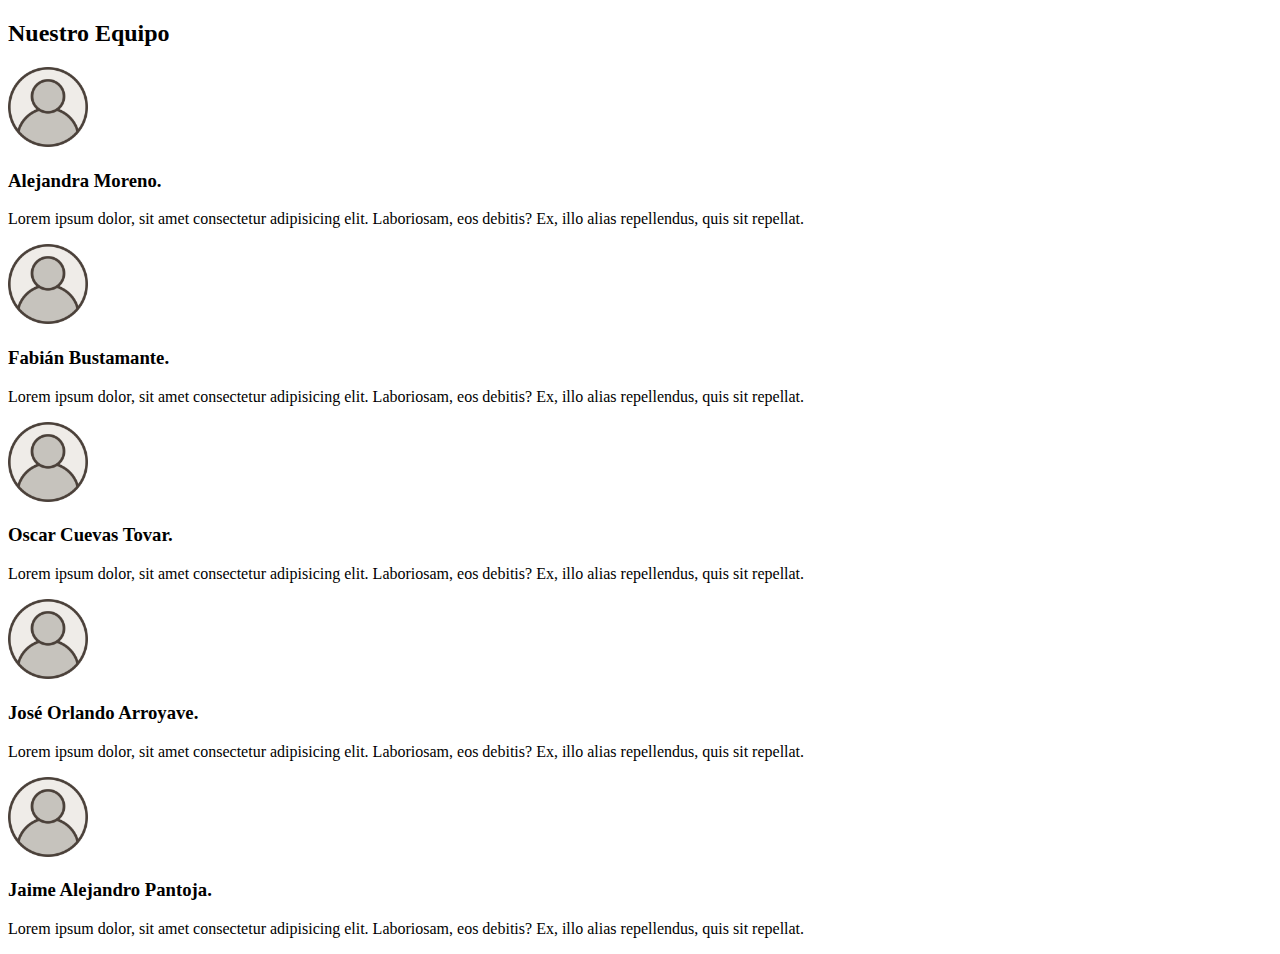
<file: Alejandria/index.html>
<!doctype html>
<html lang="es">

<head>
    <!-- Required meta tags -->
    <meta charset="utf-8">
    <meta name="viewport" content="width=device-width, initial-scale=1">

    <!-- Bootstrap CSS -->
    <link href="https://cdn.jsdelivr.net/npm/bootstrap@5.1.1/dist/css/bootstrap.min.css" rel="stylesheet" integrity="sha384-F3w7mX95PdgyTmZZMECAngseQB83DfGTowi0iMjiWaeVhAn4FJkqJByhZMI3AhiU" crossorigin="anonymous">
    <link rel="icon" href="img/favicon.png" type="image/png" />

    <title>Biblioteca Virtual Alejandría</title>
</head>

<body>
    <section class="equipo">
        <div class="container">
            <div class="row p-1">
                <div class="col col-lg-4 bg-secondary bg-opacity-50 d-flex align-items-center justify-content-center">
                    <h2>Nuestro Equipo</h2>
                </div>
                <div class="col my-auto">
                    <div class="row">
                        <div class="col col-lg-3 my-auto">
                            <img src="img/user.png" alt="" width="80">
                        </div>
                        <div class="col col-lg-9 my-auto">
                            <h3 class="fs-4 text">Alejandra Moreno.</h3>
                            <p>Lorem ipsum dolor, sit amet consectetur adipisicing elit. Laboriosam, eos debitis? Ex, illo alias
                                repellendus, quis sit repellat.</p>
                        </div>
                    </div>
                    <div class="row">
                        <div class="col col-lg-3 my-auto">
                            <img src="img/user.png" alt="" width="80">
                        </div>
                        <div class="col col-lg-9 my-auto">
                            <h3 class="fs-4 text">Fabián Bustamante.</h3>
                            <p>Lorem ipsum dolor, sit amet consectetur adipisicing elit. Laboriosam, eos debitis? Ex, illo alias
                                repellendus, quis sit repellat.</p>
                        </div>
                    </div>
                    <div class="row">
                        <div class="col col-lg-3 my-auto">
                            <img src="img/user.png" alt="" width="80">
                        </div>
                        <div class="col col-lg-9 my-auto">
                            <h3 class="fs-4 text">Oscar Cuevas Tovar.</h3>
                            <p>Lorem ipsum dolor, sit amet consectetur adipisicing elit. Laboriosam, eos debitis? Ex, illo alias
                                repellendus, quis sit repellat.</p>
                        </div>
                    </div>
                </div>

                <div class="col my-auto">
                    <div class="row">
                        <div class="col col-lg-3 my-auto">
                            <img src="img/user.png" alt="" width="80">
                        </div>
                        <div class="col col-lg-9 my-auto">
                            <h3 class="fs-4 text">José Orlando Arroyave.</h3>
                            <p>Lorem ipsum dolor, sit amet consectetur adipisicing elit. Laboriosam, eos debitis? Ex, illo alias
                                repellendus, quis sit repellat.</p>
                        </div>
                    </div>
                    <div class="row">
                        <div class="col col-lg-3 my-auto">
                            <img src="img/user.png" alt="" width="80">
                        </div>
                        <div class="col col-lg-9 my-auto">
                            <h3 class="fs-4 text">Jaime Alejandro Pantoja.</h3>
                            <p>Lorem ipsum dolor, sit amet consectetur adipisicing elit. Laboriosam, eos debitis? Ex, illo alias
                                repellendus, quis sit repellat.</p>
                        </div>
                    </div>
                </div>
            </div>
        </div>
    </section>



    <!-- Optional JavaScript; choose one of the two! -->

    <!-- Option 1: Bootstrap Bundle with Popper -->
    <script src="https://cdn.jsdelivr.net/npm/bootstrap@5.1.1/dist/js/bootstrap.bundle.min.js" integrity="sha384-/bQdsTh/da6pkI1MST/rWKFNjaCP5gBSY4sEBT38Q/9RBh9AH40zEOg7Hlq2THRZ" crossorigin="anonymous"></script>

    <!-- Option 2: Separate Popper and Bootstrap JS -->
    <!--
    <script src="https://cdn.jsdelivr.net/npm/@popperjs/core@2.9.3/dist/umd/popper.min.js" integrity="sha384-W8fXfP3gkOKtndU4JGtKDvXbO53Wy8SZCQHczT5FMiiqmQfUpWbYdTil/SxwZgAN" crossorigin="anonymous"></script>
    <script src="https://cdn.jsdelivr.net/npm/bootstrap@5.1.1/dist/js/bootstrap.min.js" integrity="sha384-skAcpIdS7UcVUC05LJ9Dxay8AXcDYfBJqt1CJ85S/CFujBsIzCIv+l9liuYLaMQ/" crossorigin="anonymous"></script>
    -->
</body>

</html>
</file>
